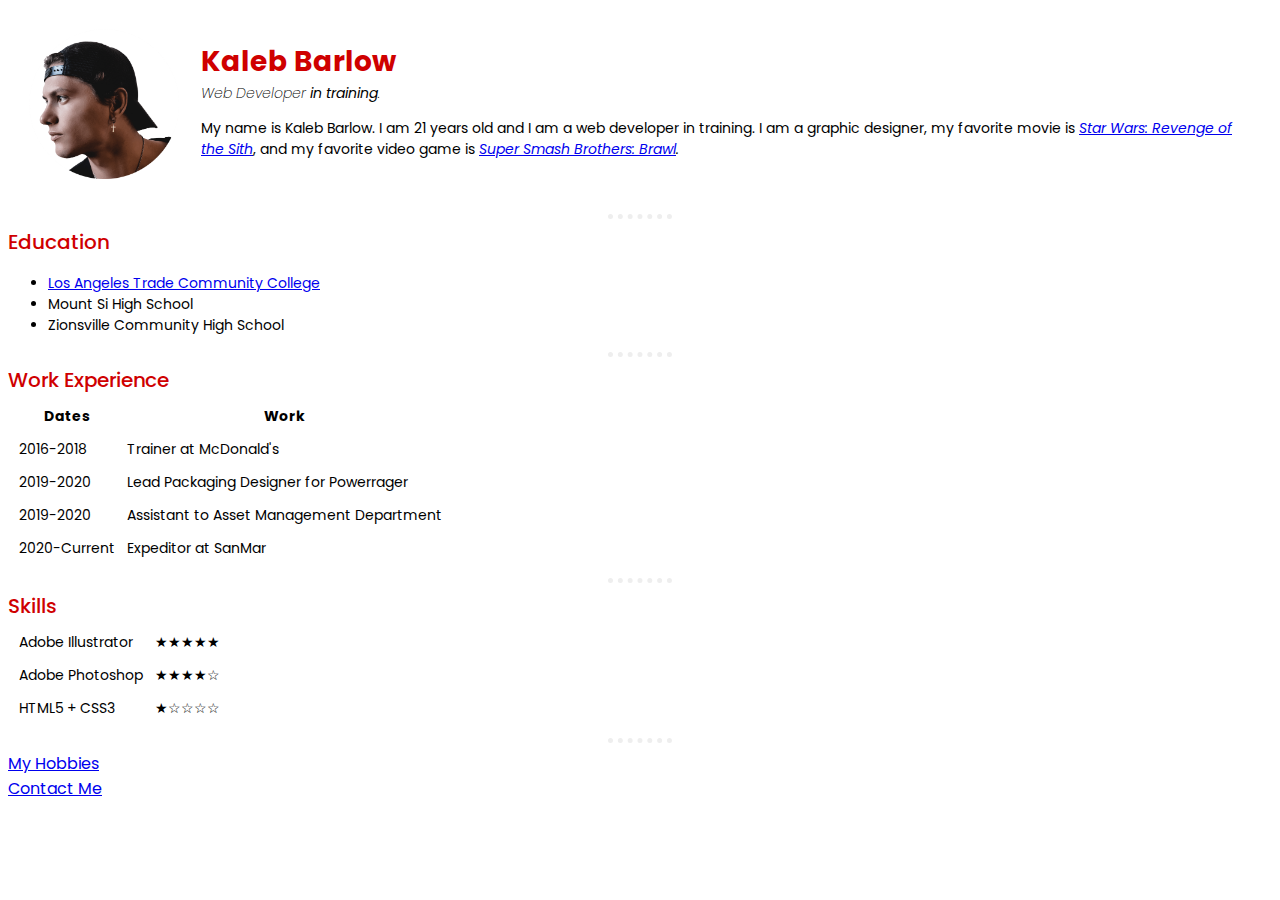
<file: index.html>
<!DOCTYPE html>
<html lang="en">

<head>
  <meta charset="UTF-8">
  <meta name="viewport" content="width=device-width, initial-scale=1.0">
  <meta http-equiv="X-UA-Compatible" content="ie=edge">
  <title>Kaleb's Personal Site</title>
  <link rel="stylesheet" href="styles.css">
</head>

<body>
  <table cellspacing="20">
    <tr>
      <td><img src="kaleb.png" alt="Kaleb Barlow" id="img-1"></td>
      <td>
        <h1>Kaleb Barlow</h1>
        <p id="main1"><em>Web Developer <strong>in training</strong>.</em></p>
        <p id="main2">My name is Kaleb Barlow. I am 21 years old and I am a web developer in training.
          I am a graphic designer, my favorite movie is <em><a href="https://en.wikipedia.org/wiki/Star_Wars:_Episode_III_%E2%80%93_Revenge_of_the_Sith">Star Wars: Revenge of the Sith</a></em>,
          and my favorite video game is <em><a href="https://www.smashbros.com/en_US/">Super Smash Brothers: Brawl</a><em>.
        </p>
      </td>
    </tr>
  </table>

  <hr>
  <h3>Education</h3>
  <ul>
    <li><a href="http://www.lattc.edu">Los Angeles Trade Community College</a></li>
    <li>Mount Si High School</li>
    <li>Zionsville Community High School</li>
  </ul>
  <hr>
  <h3>Work Experience</h3>
  <table cellspacing="10">
    <thead>
      <tr>
        <th>Dates</th>
        <th>Work</th>
      </tr>
    </thead>
    <tr>
      <td>2016-2018</td>
      <td>Trainer at McDonald's</td>
    </tr>
    <tr>
      <td>2019-2020</td>
      <td>Lead Packaging Designer for Powerrager</td>
    </tr>
    <tr>
      <td>2019-2020</td>
      <td>Assistant to Asset Management Department</td>
    </tr>
    <tr>
      <td>2020-Current</td>
      <td>Expeditor at SanMar</td>
    </tr>
  </table>
  <hr>
  <h3>Skills</h3>
  <table cellspacing="10">
    <tr>
      <td>Adobe Illustrator</td>
      <td>★★★★★</td>
    </tr>
    <tr>
      <td>Adobe Photoshop</td>
      <td>★★★★☆</td>
    </tr>
    <tr>
      <td>HTML5 + CSS3</td>
      <td>★☆☆☆☆</td>
    </tr>
  </table>

  <hr>
  <a href="hobbies.html" id="hobbies">My Hobbies</a>
  <a href="contact-me.html" id="contact-me">Contact Me</a>
</body>

</html>
</file>
<file: styles.css>
@import url('https://fonts.googleapis.com/css2?family=Poppins:wght@100;200;300;400;500;600;700;800;900&display=swap');

  body {
    background-color: white;
  }

  h1 {
    font-family: 'Poppins', Arial, sans-serif;
    color: #cf0000;
    padding: 0;
    margin: 0;
  }

  h3 {
    font-family: 'Poppins', Arial, sans-serif;
    font-weight: 500;
    font-size: 20px;
    color: #cf0000;
    padding: 0;
    margin: 0;
  }

  #main1 {
    font-family: 'Poppins', Arial, sans-serif;
    font-weight: 200;
    margin: 0;
    padding: 0;
  }

  #main2 {
    font-family: 'Poppins', Arial, sans-serif;
    font-weight: 400;
  }

  hr {
    border-style: dotted none none none;
    border-color: #eee;
    border-width: 5px;
    width: 5%;
  }

  ul li {
    font-family: 'Poppins', Arial, sans-serif;
    font-size: 14px;
    padding: 0;
    margin: 0;
  }

  th {
    font-family: 'Poppins', Arial, sans-serif;
    font-size: 14px;
  }

  td {
    font-family: 'Poppins', Arial, sans-serif;
    font-size: 14px;
  }

  #hobbies {
    font-family: 'Poppins', Arial, sans-serif;
  }

  #contact-me {
    font-family: 'Poppins', Arial, sans-serif;
    display: block;
  }

  img {
    height: 150px;
    width: 150px;
  }
</file>
